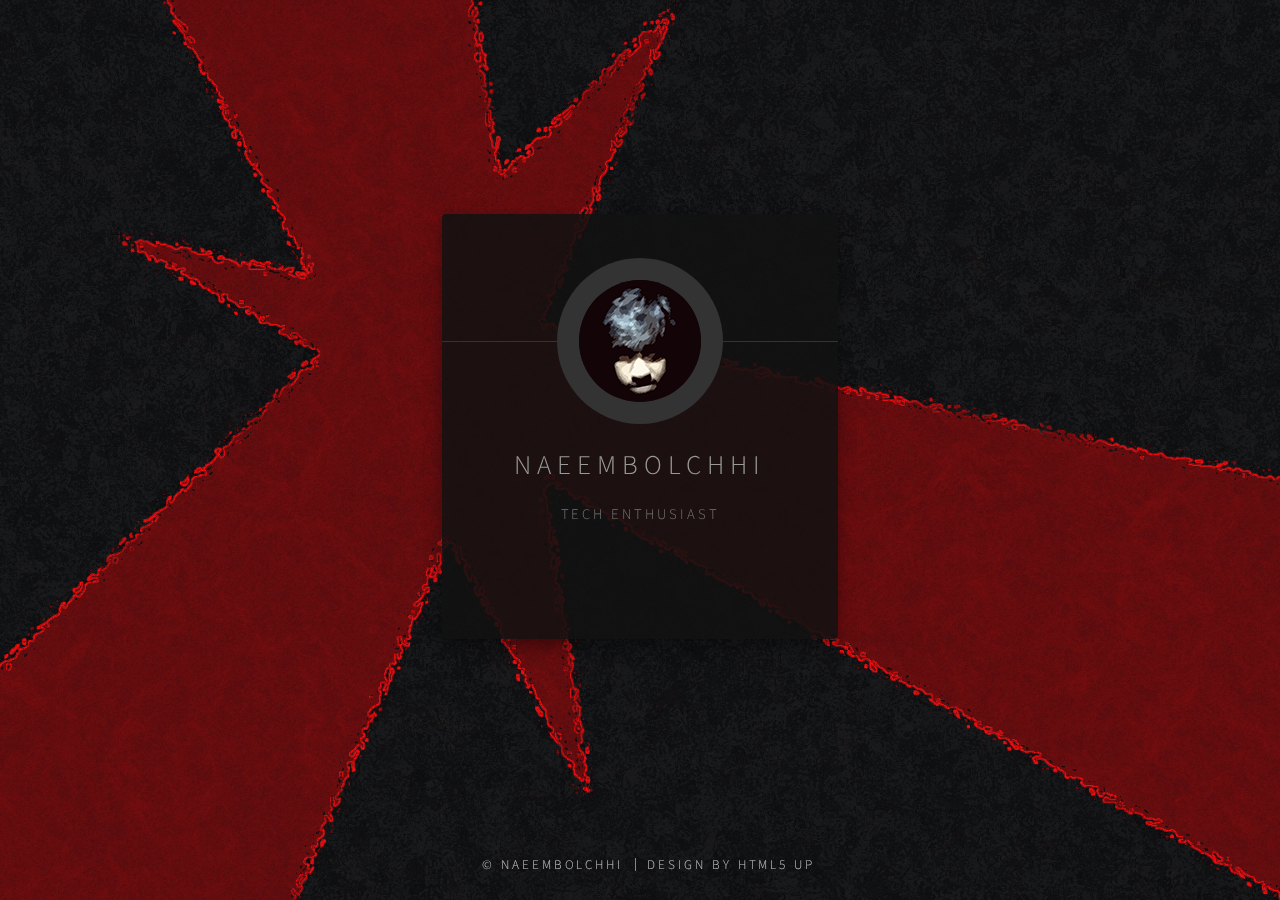
<file: index.html>
<!DOCTYPE HTML>
<!--
    Identity by HTML5 UP
    html5up.net | @ajlkn
    Free for personal and commercial use under the CCA 3.0 license (html5up.net/license)
-->
<html>
    <head>
        <meta http-equiv="content-type" content="text/html; charset=utf-8" />
        <meta name="viewport" content="width=device-width, initial-scale=1.0, maximum-scale=1.0, user-scalable=no" />
        <meta name="theme-color" content="#111111" />
        <meta name="author" content="NaeemBolchhi" />
        <meta name="description" content="NaeemBolchhi's Landing Page." />
        <meta name="keywords" content="NaeemBolchhi" />
        <title>NaeemBolchhi</title>
        <link href="images/NaeemBolchhi.ico" rel="shortcut icon" />
        <link rel="stylesheet" href="assets/css/main.css" />
        <!-- LINK PARSER -->
        <meta property="og:type" content="website">
        <meta property="og:site_name" content="NaeemBolchhi">
        <meta property="og:title" content="NaeemBolchhi">
        <meta property="og:description" content="Tech Enthusiast, Font Freak, Pancosmic Loner.">
        <meta property="og:url" content="https://naeembolchhi.github.io/index.html">
        <meta property="og:locale" content="en_US">
        <meta property="og:image" content="https://naeembolchhi.github.io/images/preview.jpg">

        <noscript><link rel="stylesheet" href="assets/css/noscript.css" /></noscript>
    </head>
    <body class="is-preload">

        <!-- Wrapper -->
            <div id="wrapper">

                <!-- Main -->
                    <section id="main">
                        <header>
                            <span class="avatar"><img src="images/avatar.jpg" alt="" /></span>
                            <h1>NaeemBolchhi</h1>
                            <p>Tech Enthusiast</p>
                        </header>
                        <!--
                        <hr />
                        <h2>Extra Stuff!</h2>
                        <form method="post" action="#">
                            <div class="fields">
                                <div class="field">
                                    <input type="text" name="name" id="name" placeholder="Name" />
                                </div>
                                <div class="field">
                                    <input type="email" name="email" id="email" placeholder="Email" />
                                </div>
                                <div class="field">
                                    <select name="department" id="department">
                                        <option value="">Department</option>
                                        <option value="sales">Sales</option>
                                        <option value="tech">Tech Support</option>
                                        <option value="null">/dev/null</option>
                                    </select>
                                </div>
                                <div class="field">
                                    <textarea name="message" id="message" placeholder="Message" rows="4"></textarea>
                                </div>
                                <div class="field">
                                    <input type="checkbox" id="human" name="human" /><label for="human">I'm a human</label>
                                </div>
                                <div class="field">
                                    <label>But are you a robot?</label>
                                    <input type="radio" id="robot_yes" name="robot" /><label for="robot_yes">Yes</label>
                                    <input type="radio" id="robot_no" name="robot" /><label for="robot_no">No</label>
                                </div>
                            </div>
                            <ul class="actions special">
                                <li><a href="#" class="button">Get Started</a></li>
                            </ul>
                        </form>
                        <hr />
                        -->
                        <footer>
                            <ul class="icons">
                                <li><a href="https://github.com/naeembolchhi" class="icon" target="_blank"><i class="ff ff-github" aria-hidden="true"></i></a></li>
                                <li><a href="https://t.me/NaeemBolchhi" class="icon" target="_blank"><i class="ff ff-telegram" aria-hidden="true"></i></a></li>
                                <li><a href="/blog/" class="icon" target="_blank"><i class="ff ff-pen" aria-hidden="true"></i></a></li>
								<li id="expand" class="visible"><a href="javascript:void(0)" class="icon" onclick="expandable()"><i class="ff ff-expand" aria-hidden="true"></i></a></li>
								<li id="expanded" class="invisible"><a href="javascript:void(0)" class="icon active" onclick="expandable()"><i class="ff ff-expand" aria-hidden="true"></i></a></li>
								
								<span id="expandable" class="invisible">
									<li><a href="https://greasyfork.org/en/users/437111" class="icon" target="_blank"><i class="ff ff-greasyfork" aria-hidden="true"></i></a></li>
									<li><a href="https://font-freak.github.io/" class="icon" target="_blank"><i class="ff ff-fontfreak" aria-hidden="true"></i></a></li>
								</span>
                            </ul>
                        </footer>
                    </section>

                <!-- Footer -->
                    <footer id="footer">
                        <ul class="copyright">
                            <li>&copy; NaeemBolchhi</li>
                            <li>Design by <a href="http://html5up.net">HTML5 UP</a></li>
                        </ul>
                    </footer>

            </div>

        <!-- Scripts -->
            <script>
                if ('addEventListener' in window) {
                    window.addEventListener('load', function() { document.body.className = document.body.className.replace(/\bis-preload\b/, ''); });
                    document.body.className += (navigator.userAgent.match(/(MSIE|rv:11\.0)/) ? ' is-ie' : '');
                }
                
                function expandable() {
                    var x = document.getElementById("expand");
                    var y = document.getElementById("expanded");
					var z = document.getElementById("expandable");
                    if (x.className === "invisible") {
                        x.className = "visible";
                        y.className = "invisible";
						z.className = "invisible";
                    } else {
                        x.className = "invisible";
                        y.className = "visible";
						z.className = "visible2";
                    }
                }
            </script>

    </body>
</html>
</file>
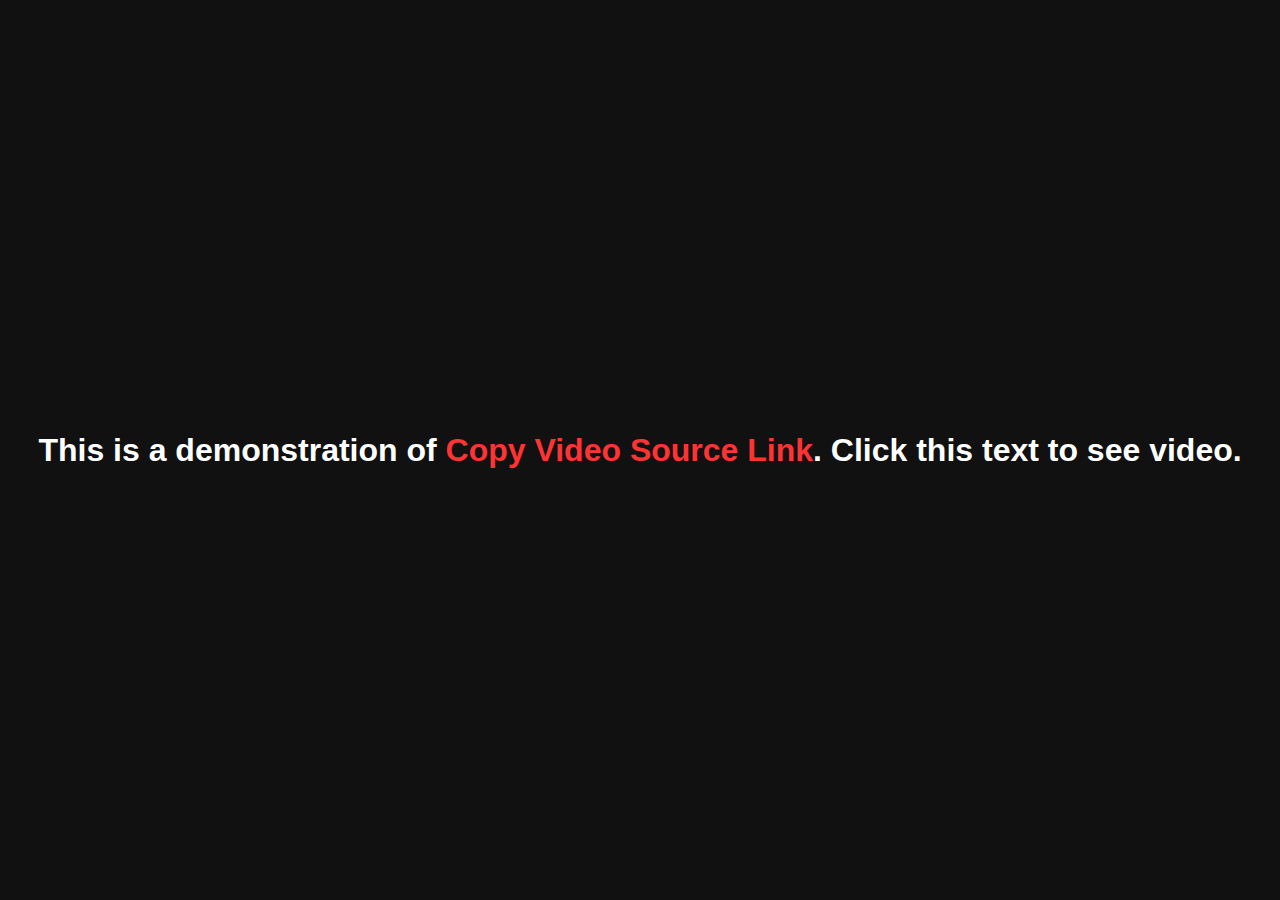
<file: x/CVSL.html>
<!DOCTYPE HTML>
<html>
<head>
<title>Copy Video Source Link</title>
<meta http-equiv="content-type" content="text/html; charset=utf-8" />
<meta name="viewport" content="width=device-width, initial-scale=1.0, maximum-scale=1.0, user-scalable=no" />
<meta name="theme-color" content="#111111" />
<style>html {height: 100%;font-family: "Garamond", sans-serif;font-size: 1em;} body {height: 100%;padding: 0;margin: 0;background: #111;text-style: sans-serif;display: -webkit-box;display: -moz-box;display: -ms-flexbox;display: -webkit-flex;display: flex;align-items: center;justify-content: center;} .content {padding: 5px;width: auto;height: auto;margin: 10px;line-height: 1.5;color: white;font-weight: bold;font-size: 2em;text-align: center;} i {font-style: normal;} a {color: #f33;text-decoration: none;} a:hover {color: #b33;} video {height: 100vh;width: auto;}</style>
</head>
<body>
<i class="content"><span onclick="load();">This is a demonstration of <a href="https://greasyfork.org/en/scripts/439879-copy-video-source-link" target="_blank">Copy Video Source Link</a>. Click this text to see video.</span>
</i>
<script>var videoStuff = `<video controls><source src="https://tlgur.com/d/4yqmJ224" type="video/mp4">Your browser does not support the video tag.</video>`;

function load() {
    document.querySelector('i.content').innerHTML = videoStuff;
}
	</script></body>
</html>
</file>
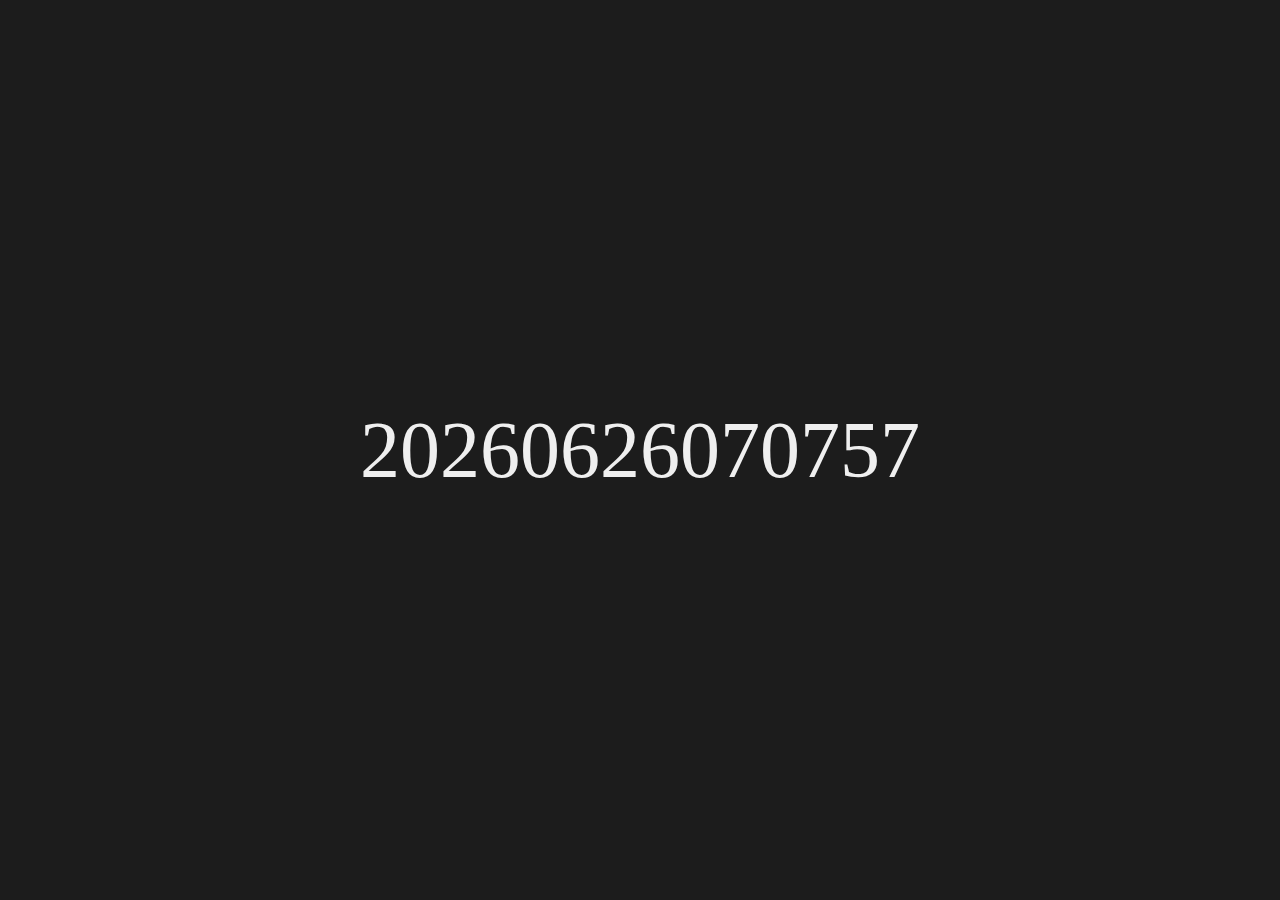
<file: x/version.html>
<!DOCTYPE HTML>
<html>
<head>
    <title>Versioning</title>
    <meta http-equiv="content-type" content="text/html; charset=utf-8">
    <meta name="viewport" content="width=device-width, initial-scale=1.0, maximum-scale=1.0, user-scalable=no">
    <meta name="HandheldFriendly" content="true">
    <meta name="description" content="A simple version number generator based on date.">
    <link rel="shortcut icon" href="[data-uri]">
    <style type="text/css">
        html, body {height:100%;width:100%;}
        body {margin:0;padding:0;font-size:18px;display:flex;align-items:center;justify-content:center;background:#1c1c1c;color:#efefef;}
        version {font-size:5rem;cursor:pointer;transform:scale(1);transition: transform .05s linear;}
        version:hover, version:focus {transform:scale(1.02);}
        version:active {transform: scale(.95);}
        @media screen and (max-width:600px) {version {font-size: 4rem;}}
        @media screen and (max-width:500px) {version {font-size: 3rem;}}
        @media screen and (max-width:400px) {version {font-size: 2rem;}}
        @media screen and (max-width:300px) {version {font-size: 1rem;}}
    </style>
</head>
<body>
    <version onclick="copyMe(this)"></version>
    <noscript>This website cannot work without JavaScript. Please enable JavaScript and refresh the page.</noscript>
    <script type="text/javascript">
        let version = document.getElementsByTagName("version")[0],
            date = new Date(),
            ver = date.getFullYear().toString() + date.getMonth().toString().padStart(2,0) + date.getDate().toString().padStart(2,0) + date.getHours().toString().padStart(2,0) + date.getMinutes().toString().padStart(2,0) + date.getSeconds().toString().padStart(2,0);
        version.innerHTML = ver;
        function copyMe() {navigator.clipboard.writeText(ver);}
    </script>
</body>
</html>
</file>
<file: assets/css/main.css>
@import url("https://font-freak.github.io/1/css/fontfreak-webfont.css");
@import url("https://fonts.googleapis.com/css?family=Source+Sans+Pro:300");

/*
	Identity by HTML5 UP
	html5up.net | @ajlkn
	Free for personal and commercial use under the CCA 3.0 license (html5up.net/license)
*/

/* Icon (alt) */

	html, body, div, span, applet, object,
	iframe, h1, h2, h3, h4, h5, h6, p, blockquote,
	pre, a, abbr, acronym, address, big, cite,
	code, del, dfn, em, img, ins, kbd, q, s, samp,
	small, strike, strong, sub, sup, tt, var, b,
	u, i, center, dl, dt, dd, ol, ul, li, fieldset,
	form, label, legend, table, caption, tbody,
	tfoot, thead, tr, th, td, article, aside,
	canvas, details, embed, figure, figcaption,
	footer, header, hgroup, menu, nav, output, ruby,
	section, summary, time, mark, audio, video {
		margin: 0;
		padding: 0;
		border: 0;
		font-size: 100%;
		font: inherit;
		vertical-align: baseline;
	}

	article, aside, details, figcaption, figure,
	footer, header, hgroup, menu, nav, section {
		display: block;
	}

	body {
		line-height: 1;
	}

	ol, ul {
		list-style: none;
	}

	blockquote, q {
		quotes: none;
	}

		blockquote:before, blockquote:after, q:before, q:after {
			content: '';
			content: none;
		}

	table {
		border-collapse: collapse;
		border-spacing: 0;
	}

	body {
		-webkit-text-size-adjust: none;
	}

	mark {
		background-color: transparent;
		color: inherit;
	}

	input::-moz-focus-inner {
		border: 0;
		padding: 0;
	}

	input, select, textarea {
		-moz-appearance: none;
		-webkit-appearance: none;
		-ms-appearance: none;
		appearance: none;
	}

/* Basic */

	@media screen and (max-width: 480px) {

		html, body {
			min-width: 320px;
		}

	}

	html {
		box-sizing: border-box;
	}

	*, *:before, *:after {
		box-sizing: inherit;
	}

	body.is-preload *, body.is-preload *:before, body.is-preload *:after {
		-moz-animation: none !important;
		-webkit-animation: none !important;
		-ms-animation: none !important;
		animation: none !important;
		-moz-transition: none !important;
		-webkit-transition: none !important;
		-ms-transition: none !important;
		transition: none !important;
	}

	html {
		height: 100%;
	}

	body {
		height: 100%;
		background-color: #ffffff;
		background-image: url("images/overlay.png"), url("../../images/bg.jpg");
		background-image: url("images/overlay.png"), url("../../images/bg.jpg");
		background-image: url("images/overlay.png"), url("../../images/bg.jpg");
		background-image: url("images/overlay.png"), url("../../images/bg.jpg");
		background-repeat: repeat,			no-repeat,			no-repeat;
		background-size: 100px 100px, cover,				cover;
		background-position: top left,		center center,		bottom center;
		background-attachment: fixed,			fixed,				fixed;
	}

		body:after {
			content: '';
			display: block;
			position: fixed;
			top: 0;
			left: 0;
			width: 100%;
			height: inherit;
			opacity: 0;
			z-index: 1;
			background-color: #ffffff;
			background-image: url("images/overlay.png"), -moz-linear-gradient(60deg, rgba(255, 0, 0, 0.25) 5%, rgba(0, 0, 0, 0.5));
			background-image: url("images/overlay.png"), -webkit-linear-gradient(60deg, rgba(255, 0, 0, 0.25) 5%, rgba(0, 0, 0, 0.5));
			background-image: url("images/overlay.png"), -ms-linear-gradient(60deg, rgba(255, 0, 0, 0.25) 5%, rgba(0, 0, 0, 0.5));
			background-image: url("images/overlay.png"), linear-gradient(60deg, rgba(255, 0, 0, 0.25) 5%, rgba(0, 0, 0, 0.5));
			background-repeat: repeat,			no-repeat;
			background-size: 100px 100px, cover;
			background-position: top left,		center center;
			-moz-transition: opacity 1.75s ease-out;
			-webkit-transition: opacity 1.75s ease-out;
			-ms-transition: opacity 1.75s ease-out;
			transition: opacity 1.75s ease-out;
		}

		body.is-preload:after {
			opacity: 1;
		}

/* Type */

	body, input, select, textarea {
		color: #777;
		font-family: "Source Sans Pro", Helvetica, sans-serif;
		font-size: 14pt;
		font-weight: 300;
		line-height: 2;
		letter-spacing: 0.2em;
		text-transform: uppercase;
	}

		@media screen and (max-width: 1680px) {

			body, input, select, textarea {
				font-size: 11pt;
			}

		}

		@media screen and (max-width: 480px) {

			body, input, select, textarea {
				font-size: 10pt;
				line-height: 1.75;
			}

		}

	a {
		-moz-transition: color 0.17s ease, border-color 0.17s ease;
		-webkit-transition: color 0.17s ease, border-color 0.17s ease;
		-ms-transition: color 0.17s ease, border-color 0.17s ease;
		transition: color 0.17s ease, border-color 0.17s ease;
		color: inherit;
		text-decoration: none;
	}

		a:before {
			-moz-transition: color 0.17s ease, text-shadow 0.17s ease;
			-webkit-transition: color 0.17s ease, text-shadow 0.17s ease;
			-ms-transition: color 0.17s ease, text-shadow 0.17s ease;
			transition: color 0.17s ease, text-shadow 0.17s ease;
		}

		a:hover {
			color: #b00;
		}

	strong, b {
		color: #999;
	}

	em, i {
		font-style: italic;
	}

	p {
		margin: 0 0 1.5em 0;
	}

	h1, h2, h3, h4, h5, h6 {
		color: #999;
		line-height: 1.5;
		margin: 0 0 0.75em 0;
	}

		h1 a, h2 a, h3 a, h4 a, h5 a, h6 a {
			color: inherit;
			text-decoration: none;
		}

	h1 {
		font-size: 1.85em;
		letter-spacing: 0.22em;
		margin: 0 0 0.525em 0;
	}

	h2 {
		font-size: 1.25em;
	}

	h3 {
		font-size: 1em;
	}

	h4 {
		font-size: 1em;
	}

	h5 {
		font-size: 1em;
	}

	h6 {
		font-size: 1em;
	}

	@media screen and (max-width: 480px) {

		h1 {
			font-size: 1.65em;
		}

	}

	sub {
		font-size: 0.8em;
		position: relative;
		top: 0.5em;
	}

	sup {
		font-size: 0.8em;
		position: relative;
		top: -0.5em;
	}

	hr {
		border: 0;
		border-bottom: solid 1px #333;
		margin: 3em 0;
	}

/* Form */

	form {
		margin: 0 0 1.5em 0;
	}

		form > :last-child {
			margin-bottom: 0;
		}

		form > .fields {
			display: -moz-flex;
			display: -webkit-flex;
			display: -ms-flex;
			display: flex;
			-moz-flex-wrap: wrap;
			-webkit-flex-wrap: wrap;
			-ms-flex-wrap: wrap;
			flex-wrap: wrap;
			width: calc(100% + 2.25em);
			margin: -1.125em 0 1.5em -1.125em;
		}

			form > .fields > .field {
				-moz-flex-grow: 0;
				-webkit-flex-grow: 0;
				-ms-flex-grow: 0;
				flex-grow: 0;
				-moz-flex-shrink: 0;
				-webkit-flex-shrink: 0;
				-ms-flex-shrink: 0;
				flex-shrink: 0;
				padding: 1.125em 0 0 1.125em;
				width: calc(100% - 1.125em);
			}

				form > .fields > .field.half {
					width: calc(50% - 0.5625em);
				}

				form > .fields > .field.third {
					width: calc(100%/3 - 0.375em);
				}

				form > .fields > .field.quarter {
					width: calc(25% - 0.28125em);
				}

		@media screen and (max-width: 480px) {

			form > .fields {
				width: calc(100% + 2.25em);
				margin: -1.125em 0 1.5em -1.125em;
			}

				form > .fields > .field {
					padding: 1.125em 0 0 1.125em;
					width: calc(100% - 1.125em);
				}

					form > .fields > .field.half {
						width: calc(100% - 1.125em);
					}

					form > .fields > .field.third {
						width: calc(100% - 1.125em);
					}

					form > .fields > .field.quarter {
						width: calc(100% - 1.125em);
					}

		}

	label {
		color: #999;
		display: block;
		font-size: 0.9em;
		margin: 0 0 0.75em 0;
	}

	input[type="text"],
	input[type="password"],
	input[type="email"],
	input[type="tel"],
	select,
	textarea {
		-moz-appearance: none;
		-webkit-appearance: none;
		-ms-appearance: none;
		appearance: none;
		border-radius: 4px;
		border: solid 1px #333;
		color: inherit;
		display: block;
		outline: 0;
		padding: 0 1em;
		text-decoration: none;
		width: 100%;
	}

		input[type="text"]:invalid,
		input[type="password"]:invalid,
		input[type="email"]:invalid,
		input[type="tel"]:invalid,
		select:invalid,
		textarea:invalid {
			box-shadow: none;
		}

		input[type="text"]:focus,
		input[type="password"]:focus,
		input[type="email"]:focus,
		input[type="tel"]:focus,
		select:focus,
		textarea:focus {
			border-color: #b00;
		}

	select {
		background-image: url("data:image/svg+xml;charset=utf8,%3Csvg xmlns='http://www.w3.org/2000/svg' width='40' height='40' preserveAspectRatio='none' viewBox='0 0 40 40'%3E%3Cpath d='M9.4,12.3l10.4,10.4l10.4-10.4c0.2-0.2,0.5-0.4,0.9-0.4c0.3,0,0.6,0.1,0.9,0.4l3.3,3.3c0.2,0.2,0.4,0.5,0.4,0.9 c0,0.4-0.1,0.6-0.4,0.9L20.7,31.9c-0.2,0.2-0.5,0.4-0.9,0.4c-0.3,0-0.6-0.1-0.9-0.4L4.3,17.3c-0.2-0.2-0.4-0.5-0.4-0.9 c0-0.4,0.1-0.6,0.4-0.9l3.3-3.3c0.2-0.2,0.5-0.4,0.9-0.4S9.1,12.1,9.4,12.3z' fill='%23c8cccf' /%3E%3C/svg%3E");
		background-size: 1.25rem;
		background-repeat: no-repeat;
		background-position: calc(100% - 1rem) center;
		height: 2.75em;
		padding-right: 2.75em;
		text-overflow: ellipsis;
	}

		select option {
			color: #999;
			background: #ffffff;
		}

		select:focus::-ms-value {
			background-color: transparent;
		}

		select::-ms-expand {
			display: none;
		}

	input[type="text"],
	input[type="password"],
	input[type="email"],
	select {
		height: 2.75em;
	}

	textarea {
		padding: 0.75em 1em;
	}

	input[type="checkbox"],
	input[type="radio"] {
		-moz-appearance: none;
		-webkit-appearance: none;
		-ms-appearance: none;
		appearance: none;
		display: block;
		float: left;
		margin-right: -2em;
		opacity: 0;
		width: 1em;
		z-index: -1;
	}

		input[type="checkbox"] + label,
		input[type="radio"] + label {
			text-decoration: none;
			color: #777;
			cursor: pointer;
			display: inline-block;
			font-size: 1em;
			font-weight: 300;
			padding-left: 2.4em;
			padding-right: 0.75em;
			position: relative;
		}

			input[type="checkbox"] + label:before,
			input[type="radio"] + label:before {
				-moz-osx-font-smoothing: grayscale;
				-webkit-font-smoothing: antialiased;
				display: inline-block;
				font-style: normal;
				font-variant: normal;
				text-rendering: auto;
				line-height: 1;
				text-transform: none !important;
				font-family: 'Font Awesome 5 Free';
				font-weight: 900;
			}

			input[type="checkbox"] + label:before,
			input[type="radio"] + label:before {
				border-radius: 4px;
				border: solid 1px #333;
				content: '';
				display: inline-block;
				font-size: 0.8em;
				height: 2.0625em;
				left: 0;
				line-height: 2.0625em;
				position: absolute;
				text-align: center;
				top: 0.15em;
				width: 2.0625em;
			}

		input[type="checkbox"]:checked + label:before,
		input[type="radio"]:checked + label:before {
			color: #b00;
			content: '\f00c';
		}

		input[type="checkbox"]:focus + label:before,
		input[type="radio"]:focus + label:before {
			border-color: #b00;
		}

	input[type="checkbox"] + label:before {
		border-radius: 4px;
	}

	input[type="radio"] + label:before {
		border-radius: 100%;
	}

	::-webkit-input-placeholder {
		color: #616f77 !important;
		opacity: 1.0;
	}

	:-moz-placeholder {
		color: #616f77 !important;
		opacity: 1.0;
	}

	::-moz-placeholder {
		color: #616f77 !important;
		opacity: 1.0;
	}

	:-ms-input-placeholder {
		color: #616f77 !important;
		opacity: 1.0;
	}

/* Icon */

	.icon {
		text-decoration: none;
		position: relative;
		border-bottom: none;
	}

		.icon:before {
			-moz-osx-font-smoothing: grayscale;
			-webkit-font-smoothing: antialiased;
			display: inline-block;
			font-style: normal;
			font-variant: normal;
			text-rendering: auto;
			line-height: 1;
			text-transform: none !important;
			font-family: 'Font Awesome 5 Free';
			font-weight: 400;
		}

		.icon > .label {
			display: none;
		}

		.icon:before {
			line-height: inherit;
		}

		.icon.solid:before {
			font-weight: 900;
		}

		.icon.brands:before {
			font-family: 'Font Awesome 5 Brands';
		}

/* List */

	ol {
		list-style: decimal;
		margin: 0 0 1.5em 0;
		padding-left: 1.25em;
	}

		ol li {
			padding-left: 0.25em;
		}

	ul {
		list-style: disc;
		margin: 0 0 1.5em 0;
		padding-left: 1em;
	}

		ul li {
			padding-left: 0.5em;
		}

		ul.alt {
			list-style: none;
			padding-left: 0;
		}

			ul.alt li {
				border-top: solid 1px #333;
				padding: 0.5em 0;
			}

				ul.alt li:first-child {
					border-top: 0;
					padding-top: 0;
				}

	dl {
		margin: 0 0 1.5em 0;
	}

		dl dt {
			display: block;
			margin: 0 0 0.75em 0;
		}

		dl dd {
			margin-left: 1.5em;
		}

/* Actions */

	ul.actions {
		display: -moz-flex;
		display: -webkit-flex;
		display: -ms-flex;
		display: flex;
		cursor: default;
		list-style: none;
		margin-left: -0.75em;
		padding-left: 0;
	}

		ul.actions li {
			padding: 0 0 0 0.75em;
			vertical-align: middle;
		}

		ul.actions.special {
			-moz-justify-content: center;
			-webkit-justify-content: center;
			-ms-justify-content: center;
			justify-content: center;
			width: 100%;
			margin-left: 0;
		}

			ul.actions.special li:first-child {
				padding-left: 0;
			}

		ul.actions.stacked {
			-moz-flex-direction: column;
			-webkit-flex-direction: column;
			-ms-flex-direction: column;
			flex-direction: column;
			margin-left: 0;
		}

			ul.actions.stacked li {
				padding: 0.975em 0 0 0;
			}

				ul.actions.stacked li:first-child {
					padding-top: 0;
				}

		ul.actions.fit {
			width: calc(100% + 0.75em);
		}

			ul.actions.fit li {
				-moz-flex-grow: 1;
				-webkit-flex-grow: 1;
				-ms-flex-grow: 1;
				flex-grow: 1;
				-moz-flex-shrink: 1;
				-webkit-flex-shrink: 1;
				-ms-flex-shrink: 1;
				flex-shrink: 1;
				width: 100%;
			}

				ul.actions.fit li > * {
					width: 100%;
				}

			ul.actions.fit.stacked {
				width: 100%;
			}

		@media screen and (max-width: 480px) {

			ul.actions:not(.fixed) {
				-moz-flex-direction: column;
				-webkit-flex-direction: column;
				-ms-flex-direction: column;
				flex-direction: column;
				margin-left: 0;
				width: 100% !important;
			}

				ul.actions:not(.fixed) li {
					-moz-flex-grow: 1;
					-webkit-flex-grow: 1;
					-ms-flex-grow: 1;
					flex-grow: 1;
					-moz-flex-shrink: 1;
					-webkit-flex-shrink: 1;
					-ms-flex-shrink: 1;
					flex-shrink: 1;
					padding: 0.75em 0 0 0;
					text-align: center;
					width: 100%;
				}

					ul.actions:not(.fixed) li > * {
						width: 100%;
					}

					ul.actions:not(.fixed) li:first-child {
						padding-top: 0;
					}

					ul.actions:not(.fixed) li input[type="submit"],
					ul.actions:not(.fixed) li input[type="reset"],
					ul.actions:not(.fixed) li input[type="button"],
					ul.actions:not(.fixed) li button,
					ul.actions:not(.fixed) li .button {
						width: 100%;
					}

						ul.actions:not(.fixed) li input[type="submit"].icon:before,
						ul.actions:not(.fixed) li input[type="reset"].icon:before,
						ul.actions:not(.fixed) li input[type="button"].icon:before,
						ul.actions:not(.fixed) li button.icon:before,
						ul.actions:not(.fixed) li .button.icon:before {
							margin-left: -0.5rem;
						}

		}

/* Icons */

	ul.icons {
		cursor: default;
		list-style: none;
		padding-left: 0;
		margin-top: -0.675em;
	}

		ul.icons li {
			display: inline-block;
			padding: 0.675em 0.5em;
		}

			ul.icons li a {
				text-decoration: none;
				position: relative;
				/* display: block; */
				font-size: 2em;
				/* width: 1.75em;
				height: 1.75em;
				border-radius: 10%;
				border: solid 1px #333;
				line-height: 1.75em; */
				overflow: hidden;
				text-align: center;
				/* text-indent: 3.75em; */
				white-space: nowrap;
			}

				ul.icons li a:before {
					-moz-osx-font-smoothing: grayscale;
					-webkit-font-smoothing: antialiased;
					display: inline-block;
					font-style: normal;
					font-variant: normal;
					text-rendering: auto;
					line-height: 1;
					text-transform: none !important;
					font-family: 'Font Awesome 5 Free';
					font-weight: 400;
				}

				ul.icons li a:before {
					color: #888;
					/* text-shadow: 1.25px 0px 0px #333, -1.25px 0px 0px #333, 0px 1.25px 0px #333, 0px -1.25px 0px #333; */
				}

				ul.icons li a:hover:before {
					color: #b00;
					/* text-shadow: 1.25px 0px 0px #b00, -1.25px 0px 0px #b00, 0px 1.25px 0px #b00, 0px -1.25px 0px #b00; */
				}

				ul.icons li a:before {
					position: absolute;
					top: 0;
					left: 0;
					width: inherit;
					height: inherit;
					font-size: 1.85rem;
					line-height: inherit;
					text-align: center;
					text-indent: 0;
				}

				ul.icons li a:hover {
					border-color: #b00;
				}

		@media screen and (max-width: 480px) {

			ul.icons li a:before {
				font-size: 1.5rem;
			}

		}

/* Button */

	input[type="submit"],
	input[type="reset"],
	input[type="button"],
	button,
	.button {
		-moz-appearance: none;
		-webkit-appearance: none;
		-ms-appearance: none;
		appearance: none;
		-moz-transition: background-color 0.17s ease-in-out, border-color 0.17s ease-in-out, color 0.17s ease-in-out;
		-webkit-transition: background-color 0.17s ease-in-out, border-color 0.17s ease-in-out, color 0.17s ease-in-out;
		-ms-transition: background-color 0.17s ease-in-out, border-color 0.17s ease-in-out, color 0.17s ease-in-out;
		transition: background-color 0.17s ease-in-out, border-color 0.17s ease-in-out, color 0.17s ease-in-out;
		display: inline-block;
		height: 2.75em;
		line-height: 2.75em;
		padding: 0 1.5em;
		background-color: transparent;
		border-radius: 4px;
		border: solid 1px #333;
		color: #777 !important;
		cursor: pointer;
		text-align: center;
		text-decoration: none;
		white-space: nowrap;
	}

		input[type="submit"]:hover,
		input[type="reset"]:hover,
		input[type="button"]:hover,
		button:hover,
		.button:hover {
			border-color: #b00;
			color: #b00 !important;
		}

		input[type="submit"].icon,
		input[type="reset"].icon,
		input[type="button"].icon,
		button.icon,
		.button.icon {
			padding-left: 1.35em;
		}

			input[type="submit"].icon:before,
			input[type="reset"].icon:before,
			input[type="button"].icon:before,
			button.icon:before,
			.button.icon:before {
				margin-right: 0.5em;
			}

		input[type="submit"].fit,
		input[type="reset"].fit,
		input[type="button"].fit,
		button.fit,
		.button.fit {
			width: 100%;
		}

		input[type="submit"].small,
		input[type="reset"].small,
		input[type="button"].small,
		button.small,
		.button.small {
			font-size: 0.8em;
		}

		input[type="submit"].large,
		input[type="reset"].large,
		input[type="button"].large,
		button.large,
		.button.large {
			font-size: 1.35em;
		}

		input[type="submit"].disabled, input[type="submit"]:disabled,
		input[type="reset"].disabled,
		input[type="reset"]:disabled,
		input[type="button"].disabled,
		input[type="button"]:disabled,
		button.disabled,
		button:disabled,
		.button.disabled,
		.button:disabled {
			pointer-events: none;
			opacity: 0.5;
		}

/* Main */

	#main {
		-moz-transform-origin: 50% 50%;
		-webkit-transform-origin: 50% 50%;
		-ms-transform-origin: 50% 50%;
		transform-origin: 50% 50%;
		-moz-transform: rotateX(0deg);
		-webkit-transform: rotateX(0deg);
		-ms-transform: rotateX(0deg);
		transform: rotateX(0deg);
		-moz-transition: opacity 1s ease, -moz-transform 1s ease;
		-webkit-transition: opacity 1s ease, -webkit-transform 1s ease;
		-ms-transition: opacity 1s ease, -ms-transform 1s ease;
		transition: opacity 1s ease, transform 1s ease;
		padding: 4.5em 3em 3em 3em;
		background: #111d;
		/* background: #ffffff; */
		border-radius: 4px;
		cursor: default;
		max-width: 100%;
		/* opacity: 0.95; */
		position: relative;
		text-align: center;
		width: 27em;
		box-shadow: 0 8px 16px 0 rgba(0, 0, 0, 0.2), 0 6px 20px 0 rgba(0, 0, 0, 0.19);
	}

		#main .avatar {
			position: relative;
			display: block;
			margin-bottom: 3em;
		}

			#main .avatar img {
				display: block;
				margin: 0 auto;
				border-radius: 100%;
				box-shadow: 0 0 0 1.5em #333;
			}

			#main .avatar:before {
				content: '';
				display: block;
				position: absolute;
				top: 50%;
				left: -3em;
				width: calc(100% + 6em);
				height: 1px;
				z-index: -1;
				background: #333;
			}

		@media screen and (max-width: 480px) {

			#main {
				padding: 4em 2em 2.5em 2em ;
				width: 100%;
			}

				#main .avatar:before {
					left: -2em;
					width: calc(100% + 4em);
				}

		}

		body.is-preload #main {
			-moz-transform: rotateX(15deg);
			-webkit-transform: rotateX(15deg);
			-ms-transform: rotateX(15deg);
			transform: rotateX(15deg);
			opacity: 0;
		}

/* Footer */

	#footer {
		-moz-align-self: -moz-flex-end;
		-webkit-align-self: -webkit-flex-end;
		-ms-align-self: -ms-flex-end;
		align-self: flex-end;
		width: 100%;
		padding: 1.5em 0 0 0;
		color: rgba(255, 255, 255, 0.75);
		cursor: default;
		text-align: center;
	}

		#footer .copyright {
			margin: 0;
			padding: 0;
			font-size: 0.9em;
			list-style: none;
		}

			#footer .copyright li {
				display: inline-block;
				margin: 0 0 0 0.45em;
				padding: 0 0 0 0.85em;
				border-left: solid 1px rgba(255, 255, 255, 0.5);
				line-height: 1;
			}

				#footer .copyright li:first-child {
					border-left: 0;
				}

/* Wrapper */

	#wrapper {
		display: -moz-flex;
		display: -webkit-flex;
		display: -ms-flex;
		display: flex;
		-moz-align-items: center;
		-webkit-align-items: center;
		-ms-align-items: center;
		align-items: center;
		-moz-justify-content: space-between;
		-webkit-justify-content: space-between;
		-ms-justify-content: space-between;
		justify-content: space-between;
		-moz-flex-direction: column;
		-webkit-flex-direction: column;
		-ms-flex-direction: column;
		flex-direction: column;
		-moz-perspective: 1000px;
		-webkit-perspective: 1000px;
		-ms-perspective: 1000px;
		perspective: 1000px;
		position: relative;
		min-height: 100%;
		padding: 1.5em;
		z-index: 2;
	}

		#wrapper > * {
			z-index: 1;
		}

		#wrapper:before {
			content: '';
			display: block;
		}

		@media screen and (max-width: 360px) {

			#wrapper {
				padding: 0.75em;
			}

		}

		body.is-ie #wrapper {
			height: 100%;
		}

/* Expandable */
	.visible {
		display: inline-block !important;
	}
	.visible2 {
		display: block !important;
	}
	.invisible {
		display: none !important;
	}
	.active {
		color: #b00 !important;
	}
</file>
<file: assets/css/noscript.css>
/*
	Identity by HTML5 UP
	html5up.net | @ajlkn
	Free for personal and commercial use under the CCA 3.0 license (html5up.net/license)
*/

/* Basic */

	body:after {
		display: none;
	}

/* Main */

	#main {
		-moz-transform: none !important;
		-webkit-transform: none !important;
		-ms-transform: none !important;
		transform: none !important;
		opacity: 1 !important;
	}

/* Expandable */
	#expandable {
		display: inline-block !important;
	}
	#expand, #expanded {
		display: none !important;
	}
</file>
